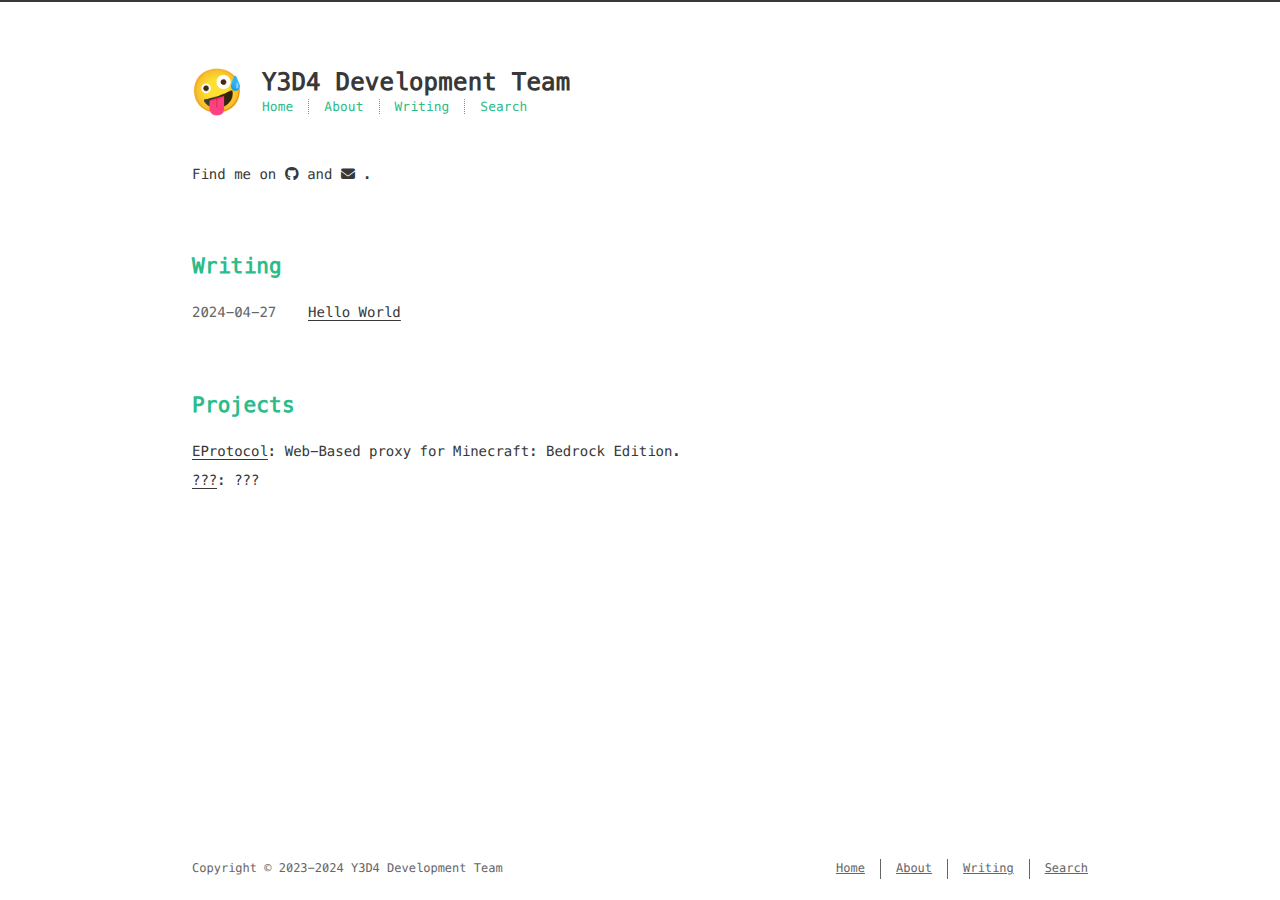
<file: index.html>
<!DOCTYPE html>
<html lang=en>
<head>
    <!-- so meta -->
    <meta charset="utf-8">
    <meta http-equiv="X-UA-Compatible" content="IE=edge">
    <meta name="HandheldFriendly" content="True">
    <meta name="viewport" content="width=device-width, initial-scale=1, maximum-scale=5" />
    <meta property="og:type" content="website">
<meta property="og:title" content="Y3D4 Development Team">
<meta property="og:url" content="https://y3d4.dev/index.html">
<meta property="og:site_name" content="Y3D4 Development Team">
<meta property="og:locale" content="en_US">
<meta property="article:author" content="Y3D4 Development Team">
<meta name="twitter:card" content="summary">
    
    
      
        
          <link rel="shortcut icon" href="/images/favicon.ico">
        
      
      
        
          <link rel="icon" type="image/png" href="/images/favicon.ico" sizes="192x192">
        
      
      
        
          <link rel="apple-touch-icon" sizes="180x180" href="/images/apple-touch-icon.png">
        
      
    
    <!-- title -->
    <title>Y3D4 Development Team</title>
    <!-- async scripts -->
    <!-- Google Analytics -->


    <!-- Umami Analytics -->


    <!-- styles -->
    
<link rel="stylesheet" href="/css/style.css">

    <!-- persian styles -->
    
    <!-- rss -->
    
    
	<!-- mathjax -->
	
<meta name="generator" content="Hexo 7.2.0"></head>

<body class="max-width mx-auto px3 ltr">
    
    <div class="content index py4 h-card">
        
          <header id="header">
  <a class="u-url u-uid" href="/">
  
    
      <img id="logo" alt class="u-logo" src="/images/logo.png" />
    
  
    <div id="title">
      <h1 class="p-name">Y3D4 Development Team</h1>
    </div>
  </a>
  <div id="nav">
    <ul>
      <li class="icon">
        <a href="#" aria-label="Menu"><i class="fa-solid fa-bars fa-2x"></i></a>
      </li>
      <!--
     --><li><a href="/">Home</a></li><!--
   --><!--
     --><li><a href="/about/">About</a></li><!--
   --><!--
     --><li><a href="/archives/">Writing</a></li><!--
   --><!--
     --><li><a href="/search/">Search</a></li><!--
   -->
    </ul>
  </div>
</header>

        
        <section id="about" class="p-note">
  
  
    <p>
      Find me on
      
      
      
        
        
          <a class="icon u-url" target="_blank" rel="noopener me" href="https://github.com/y3d4-dev-team" aria-label="github" title="github">
            <i class="fa-brands fa-github"></i><!--
      ---></a><!--
    ---><!--
    ---> and 
        
      
        
        
          <a class="icon u-email" target="_blank" rel="noopener" href="mailto:info@y3d4.dev" aria-label="mail" title="mail">
            <i class="fa-solid fa-envelope"></i><!--
      ---></a>
        <!--
    --->.
        
      
    </p>
  
</section>

<section id="writing">
  <span class="h1"><a href="/archives/">Writing</a></span>
  
  <ul class="post-list">
    
    
      
    
    
      <li class="post-item">
        
    <div class="meta">
      
        
          <time datetime="2024-04-27T02:23:54.530Z" class="dt-published" itemprop="datePublished">2024-04-27</time>
        
      
    </div>


        <span>
    
        <a class="" href="/2024/04/27/hello-world/">Hello World</a>
    


</span>
      </li>
    
  </ul>
  
</section>


<section id="projects">
  <span class="h1"><a target="_blank" rel="noopener" href="http://github.com/y3d4-dev-team">Projects</a></span>
  <ul class="project-list">
    
      <li class="project-item">
        <a href="">EProtocol</a>: <p>Web-Based proxy for Minecraft: Bedrock Edition.</p>

      </li>
    
      <li class="project-item">
        <a href="">???</a>: <p>???</p>

      </li>
    
  </ul>
</section>


        
        <footer id="footer">
  <div class="footer-left">
    Copyright &copy;
    
    
    2023-2024
    Y3D4 Development Team
  </div>
  <div class="footer-right">
    <nav>
      <ul>
        <!--
       --><li><a href="/">Home</a></li><!--
     --><!--
       --><li><a href="/about/">About</a></li><!--
     --><!--
       --><li><a href="/archives/">Writing</a></li><!--
     --><!--
       --><li><a href="/search/">Search</a></li><!--
     -->
      </ul>
    </nav>
  </div>
</footer>

    </div>
    <!-- styles -->



  <link rel="preload" as="style" href="https://cdnjs.cloudflare.com/ajax/libs/font-awesome/6.4.0/css/all.min.css" crossorigin="anonymous" onload="this.onload=null;this.rel='stylesheet'"/>


    <!-- jquery -->

  <script src="https://cdnjs.cloudflare.com/ajax/libs/jquery/3.6.0/jquery.min.js" crossorigin="anonymous"></script>




<!-- clipboard -->


<script src="/js/main.js"></script>

<!-- search -->

<!-- Baidu Analytics -->

<!-- Cloudflare Analytics -->

<!-- Disqus Comments -->

<!-- utterances Comments -->

</body>
</html>
</file>
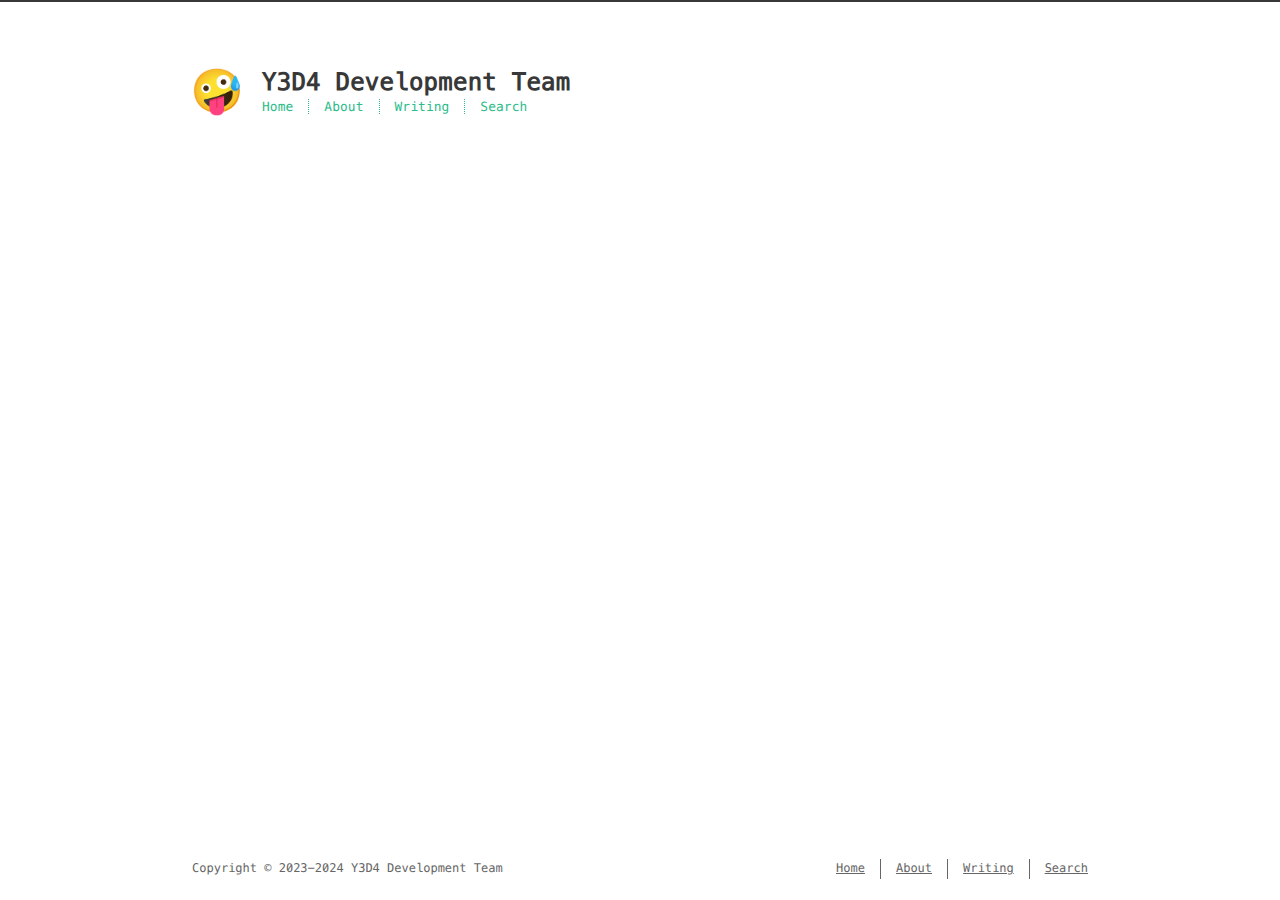
<file: about/index.html>
<!DOCTYPE html>
<html lang=en>
<head>
    <!-- so meta -->
    <meta charset="utf-8">
    <meta http-equiv="X-UA-Compatible" content="IE=edge">
    <meta name="HandheldFriendly" content="True">
    <meta name="viewport" content="width=device-width, initial-scale=1, maximum-scale=5" />
    <meta property="og:type" content="website">
<meta property="og:title" content="about">
<meta property="og:url" content="https://y3d4.dev/about/index.html">
<meta property="og:site_name" content="Y3D4 Development Team">
<meta property="og:locale" content="en_US">
<meta property="article:published_time" content="2024-04-27T03:34:31.000Z">
<meta property="article:modified_time" content="2024-04-27T03:34:32.000Z">
<meta property="article:author" content="Y3D4 Development Team">
<meta name="twitter:card" content="summary">
    
    
      
        
          <link rel="shortcut icon" href="/images/favicon.ico">
        
      
      
        
          <link rel="icon" type="image/png" href="/images/favicon.ico" sizes="192x192">
        
      
      
        
          <link rel="apple-touch-icon" sizes="180x180" href="/images/apple-touch-icon.png">
        
      
    
    <!-- title -->
    <title>about</title>
    <!-- async scripts -->
    <!-- Google Analytics -->


    <!-- Umami Analytics -->


    <!-- styles -->
    
<link rel="stylesheet" href="/css/style.css">

    <!-- persian styles -->
    
    <!-- rss -->
    
    
	<!-- mathjax -->
	
<meta name="generator" content="Hexo 7.2.0"></head>

<body class="max-width mx-auto px3 ltr">
    
    <div class="content index py4 ">
        
          <header id="header">
  <a class="u-url u-uid" href="/">
  
    
      <img id="logo" alt class="u-logo" src="/images/logo.png" />
    
  
    <div id="title">
      <h1 class="p-name">Y3D4 Development Team</h1>
    </div>
  </a>
  <div id="nav">
    <ul>
      <li class="icon">
        <a href="#" aria-label="Menu"><i class="fa-solid fa-bars fa-2x"></i></a>
      </li>
      <!--
     --><li><a href="/">Home</a></li><!--
   --><!--
     --><li><a href="/about/">About</a></li><!--
   --><!--
     --><li><a href="/archives/">Writing</a></li><!--
   --><!--
     --><li><a href="/search/">Search</a></li><!--
   -->
    </ul>
  </div>
</header>

        
        <article class="post" itemscope itemtype="http://schema.org/BlogPosting">
  

  <div class="content" itemprop="articleBody">
      
          
        
  </div>
</article>

        
        <footer id="footer">
  <div class="footer-left">
    Copyright &copy;
    
    
    2023-2024
    Y3D4 Development Team
  </div>
  <div class="footer-right">
    <nav>
      <ul>
        <!--
       --><li><a href="/">Home</a></li><!--
     --><!--
       --><li><a href="/about/">About</a></li><!--
     --><!--
       --><li><a href="/archives/">Writing</a></li><!--
     --><!--
       --><li><a href="/search/">Search</a></li><!--
     -->
      </ul>
    </nav>
  </div>
</footer>

    </div>
    <!-- styles -->



  <link rel="preload" as="style" href="https://cdnjs.cloudflare.com/ajax/libs/font-awesome/6.4.0/css/all.min.css" crossorigin="anonymous" onload="this.onload=null;this.rel='stylesheet'"/>


    <!-- jquery -->

  <script src="https://cdnjs.cloudflare.com/ajax/libs/jquery/3.6.0/jquery.min.js" crossorigin="anonymous"></script>




<!-- clipboard -->


<script src="/js/main.js"></script>

<!-- search -->

<!-- Baidu Analytics -->

<!-- Cloudflare Analytics -->

<!-- Disqus Comments -->

<!-- utterances Comments -->

</body>
</html>
</file>
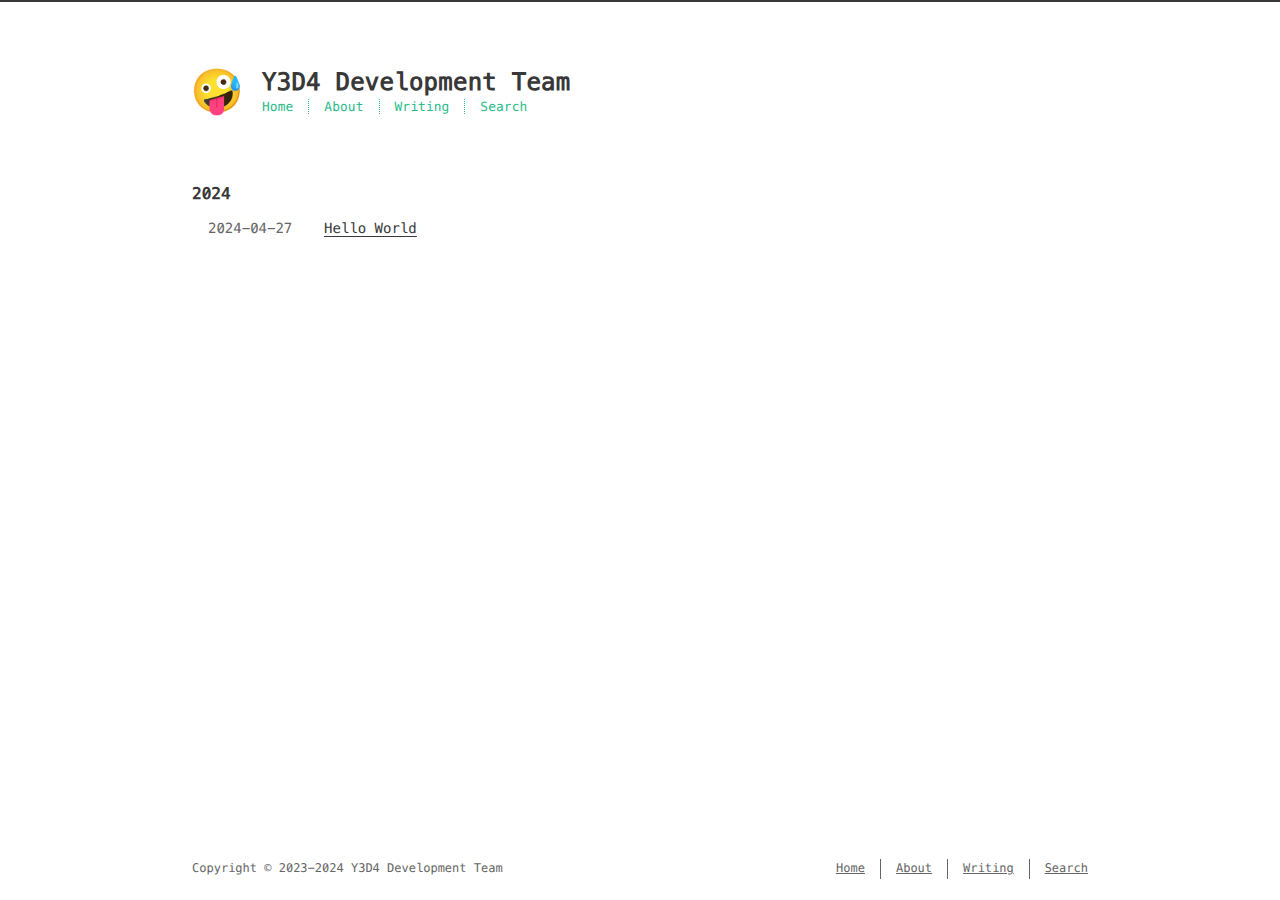
<file: archives/index.html>
<!DOCTYPE html>
<html lang=en>
<head>
    <!-- so meta -->
    <meta charset="utf-8">
    <meta http-equiv="X-UA-Compatible" content="IE=edge">
    <meta name="HandheldFriendly" content="True">
    <meta name="viewport" content="width=device-width, initial-scale=1, maximum-scale=5" />
    <meta property="og:type" content="website">
<meta property="og:title" content="Y3D4 Development Team">
<meta property="og:url" content="https://y3d4.dev/archives/index.html">
<meta property="og:site_name" content="Y3D4 Development Team">
<meta property="og:locale" content="en_US">
<meta property="article:author" content="Y3D4 Development Team">
<meta name="twitter:card" content="summary">
    
    
      
        
          <link rel="shortcut icon" href="/images/favicon.ico">
        
      
      
        
          <link rel="icon" type="image/png" href="/images/favicon.ico" sizes="192x192">
        
      
      
        
          <link rel="apple-touch-icon" sizes="180x180" href="/images/apple-touch-icon.png">
        
      
    
    <!-- title -->
    <title>Writing</title>
    <!-- async scripts -->
    <!-- Google Analytics -->


    <!-- Umami Analytics -->


    <!-- styles -->
    
<link rel="stylesheet" href="/css/style.css">

    <!-- persian styles -->
    
    <!-- rss -->
    
    
	<!-- mathjax -->
	
<meta name="generator" content="Hexo 7.2.0"></head>

<body class="max-width mx-auto px3 ltr">
    
    <div class="content index py4 ">
        
          <header id="header">
  <a class="u-url u-uid" href="/">
  
    
      <img id="logo" alt class="u-logo" src="/images/logo.png" />
    
  
    <div id="title">
      <h1 class="p-name">Y3D4 Development Team</h1>
    </div>
  </a>
  <div id="nav">
    <ul>
      <li class="icon">
        <a href="#" aria-label="Menu"><i class="fa-solid fa-bars fa-2x"></i></a>
      </li>
      <!--
     --><li><a href="/">Home</a></li><!--
   --><!--
     --><li><a href="/about/">About</a></li><!--
   --><!--
     --><li><a href="/archives/">Writing</a></li><!--
   --><!--
     --><li><a href="/search/">Search</a></li><!--
   -->
    </ul>
  </div>
</header>

        
        <div id="archive">
  <ul class="post-list">
    
    
    
    
      
      
      
      
        <li class="post-year"><h2>2024</h2></li>
      
      <li class="post-item">
        
    <div class="meta">
      
        
          <time datetime="2024-04-27T02:23:54.530Z" class="dt-published" itemprop="datePublished">2024-04-27</time>
        
      
    </div>


        <span>
    
        <a class="" href="/2024/04/27/hello-world/">Hello World</a>
    


</span>
      </li>
    
  </ul>
  

</div>

        
        <footer id="footer">
  <div class="footer-left">
    Copyright &copy;
    
    
    2023-2024
    Y3D4 Development Team
  </div>
  <div class="footer-right">
    <nav>
      <ul>
        <!--
       --><li><a href="/">Home</a></li><!--
     --><!--
       --><li><a href="/about/">About</a></li><!--
     --><!--
       --><li><a href="/archives/">Writing</a></li><!--
     --><!--
       --><li><a href="/search/">Search</a></li><!--
     -->
      </ul>
    </nav>
  </div>
</footer>

    </div>
    <!-- styles -->



  <link rel="preload" as="style" href="https://cdnjs.cloudflare.com/ajax/libs/font-awesome/6.4.0/css/all.min.css" crossorigin="anonymous" onload="this.onload=null;this.rel='stylesheet'"/>


    <!-- jquery -->

  <script src="https://cdnjs.cloudflare.com/ajax/libs/jquery/3.6.0/jquery.min.js" crossorigin="anonymous"></script>




<!-- clipboard -->


<script src="/js/main.js"></script>

<!-- search -->

<!-- Baidu Analytics -->

<!-- Cloudflare Analytics -->

<!-- Disqus Comments -->

<!-- utterances Comments -->

</body>
</html>
</file>
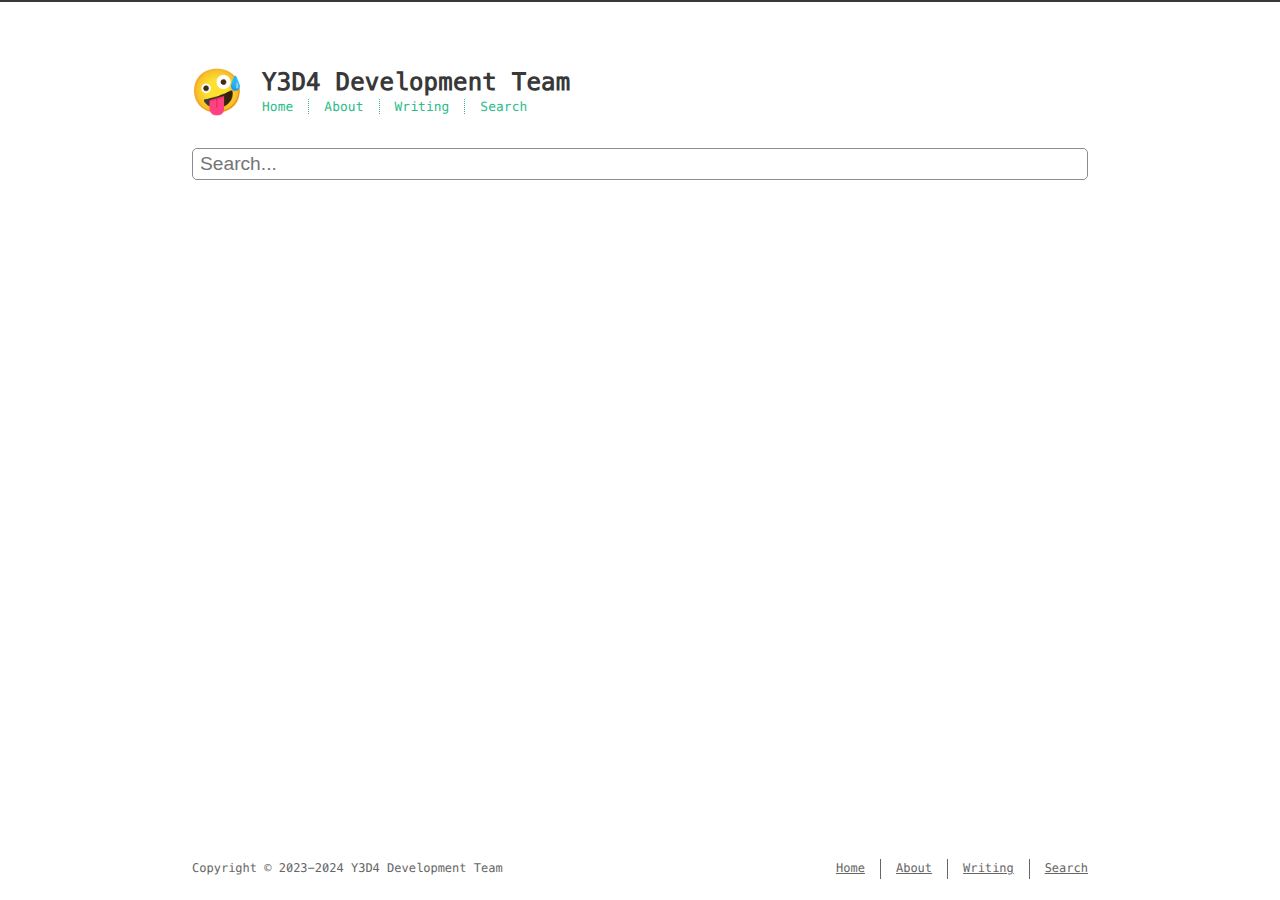
<file: search/index.html>
<!DOCTYPE html>
<html lang=en>
<head>
    <!-- so meta -->
    <meta charset="utf-8">
    <meta http-equiv="X-UA-Compatible" content="IE=edge">
    <meta name="HandheldFriendly" content="True">
    <meta name="viewport" content="width=device-width, initial-scale=1, maximum-scale=5" />
    <meta property="og:type" content="website">
<meta property="og:title" content="Search">
<meta property="og:url" content="https://y3d4.dev/search/index.html">
<meta property="og:site_name" content="Y3D4 Development Team">
<meta property="og:locale" content="en_US">
<meta property="article:published_time" content="2009-04-22T19:24:48.000Z">
<meta property="article:modified_time" content="2024-04-27T03:44:48.000Z">
<meta property="article:author" content="Y3D4 Development Team">
<meta name="twitter:card" content="summary">
    
    
      
        
          <link rel="shortcut icon" href="/images/favicon.ico">
        
      
      
        
          <link rel="icon" type="image/png" href="/images/favicon.ico" sizes="192x192">
        
      
      
        
          <link rel="apple-touch-icon" sizes="180x180" href="/images/apple-touch-icon.png">
        
      
    
    <!-- title -->
    <title>Search</title>
    <!-- async scripts -->
    <!-- Google Analytics -->


    <!-- Umami Analytics -->


    <!-- styles -->
    
<link rel="stylesheet" href="/css/style.css">

    <!-- persian styles -->
    
    <!-- rss -->
    
    
	<!-- mathjax -->
	
<meta name="generator" content="Hexo 7.2.0"></head>

<body class="max-width mx-auto px3 ltr">
    
    <div class="content index py4 ">
        
          <header id="header">
  <a class="u-url u-uid" href="/">
  
    
      <img id="logo" alt class="u-logo" src="/images/logo.png" />
    
  
    <div id="title">
      <h1 class="p-name">Y3D4 Development Team</h1>
    </div>
  </a>
  <div id="nav">
    <ul>
      <li class="icon">
        <a href="#" aria-label="Menu"><i class="fa-solid fa-bars fa-2x"></i></a>
      </li>
      <!--
     --><li><a href="/">Home</a></li><!--
   --><!--
     --><li><a href="/about/">About</a></li><!--
   --><!--
     --><li><a href="/archives/">Writing</a></li><!--
   --><!--
     --><li><a href="/search/">Search</a></li><!--
   -->
    </ul>
  </div>
</header>

        
        <article class="post" itemscope itemtype="http://schema.org/BlogPosting">
  

  <div class="content" itemprop="articleBody">
      
        <section id="search">
  <form>
    <input type="text" class="search-input" id="search-input" placeholder="Search...">
  </form>
  <div id="search-result"></div>
  <p class="search-no-result">No results found.</p>
</section>

      
  </div>
</article>

        
        <footer id="footer">
  <div class="footer-left">
    Copyright &copy;
    
    
    2023-2024
    Y3D4 Development Team
  </div>
  <div class="footer-right">
    <nav>
      <ul>
        <!--
       --><li><a href="/">Home</a></li><!--
     --><!--
       --><li><a href="/about/">About</a></li><!--
     --><!--
       --><li><a href="/archives/">Writing</a></li><!--
     --><!--
       --><li><a href="/search/">Search</a></li><!--
     -->
      </ul>
    </nav>
  </div>
</footer>

    </div>
    <!-- styles -->



  <link rel="preload" as="style" href="https://cdnjs.cloudflare.com/ajax/libs/font-awesome/6.4.0/css/all.min.css" crossorigin="anonymous" onload="this.onload=null;this.rel='stylesheet'"/>


    <!-- jquery -->

  <script src="https://cdnjs.cloudflare.com/ajax/libs/jquery/3.6.0/jquery.min.js" crossorigin="anonymous"></script>




<!-- clipboard -->


<script src="/js/main.js"></script>

<!-- search -->

  
<script src="/js/search.js"></script>

  <script type="text/javascript">
  $(function() {

    var $inputArea = $("input#search-input");
    var $resultArea = document.querySelector("div#search-result");

    $inputArea.focus(function() {
      var search_path = "search.xml";
      if (search_path.length == 0) {
        search_path = "search.xml";
      }
      var path = "/" + search_path;
      searchFunc(path, 'search-input', 'search-result');
    });

    $inputArea.keydown(function(e) {
      if (e.which == 13) {
        e.preventDefault();
      }
    });

    var observer = new MutationObserver(function(mutationsList, observer) {
      if (mutationsList.length == 1) {
        if (mutationsList[0].addedNodes.length) {
          $(".search-no-result").hide();
        } else if (mutationsList[0].removedNodes.length) {
          $(".search-no-result").show(200);
        }
      }
    });

    observer.observe($resultArea, { childList: true });

  });
  </script>

<!-- Baidu Analytics -->

<!-- Cloudflare Analytics -->

<!-- Disqus Comments -->

<!-- utterances Comments -->

</body>
</html>
</file>
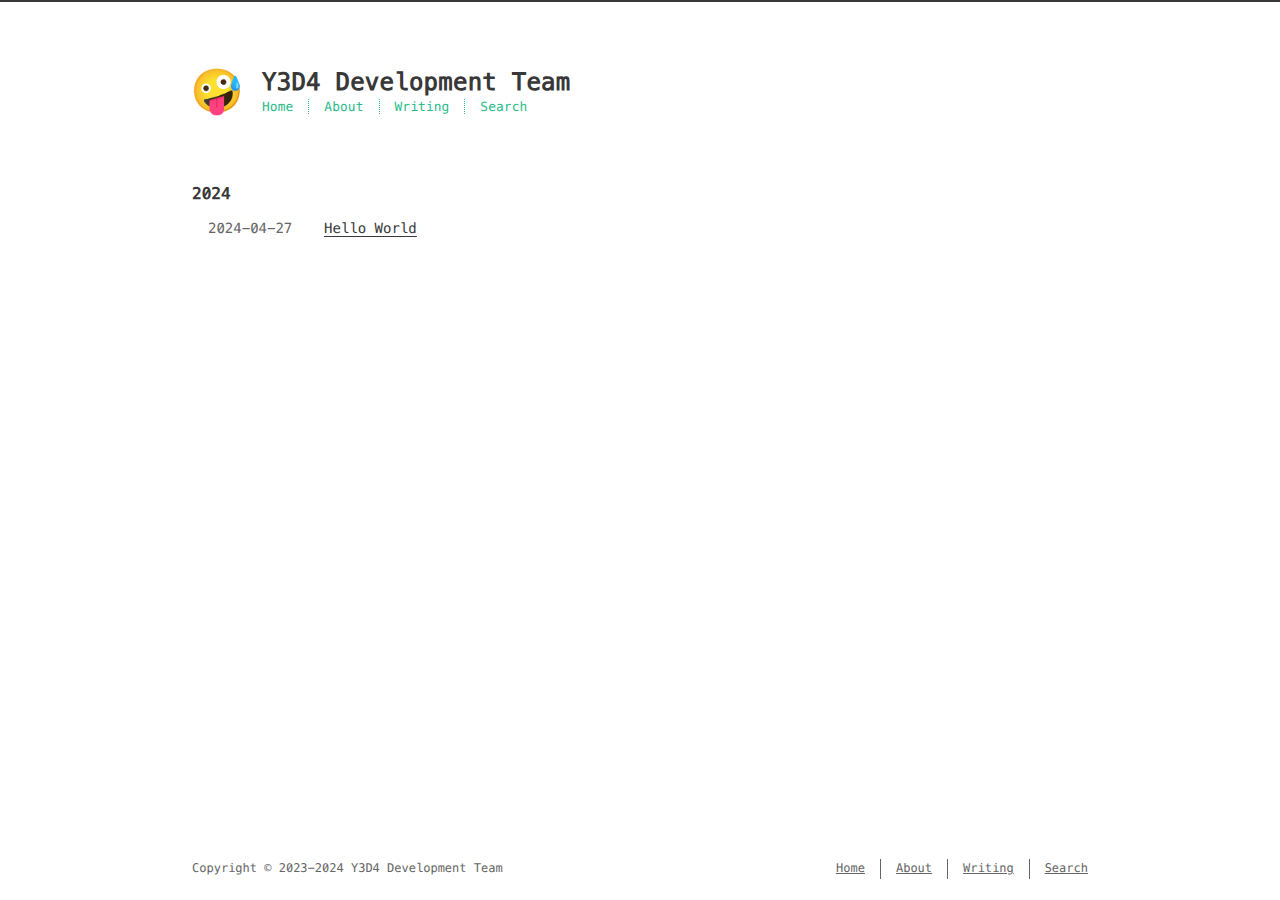
<file: archives/2024/index.html>
<!DOCTYPE html>
<html lang=en>
<head>
    <!-- so meta -->
    <meta charset="utf-8">
    <meta http-equiv="X-UA-Compatible" content="IE=edge">
    <meta name="HandheldFriendly" content="True">
    <meta name="viewport" content="width=device-width, initial-scale=1, maximum-scale=5" />
    <meta property="og:type" content="website">
<meta property="og:title" content="Y3D4 Development Team">
<meta property="og:url" content="https://y3d4.dev/archives/2024/index.html">
<meta property="og:site_name" content="Y3D4 Development Team">
<meta property="og:locale" content="en_US">
<meta property="article:author" content="Y3D4 Development Team">
<meta name="twitter:card" content="summary">
    
    
      
        
          <link rel="shortcut icon" href="/images/favicon.ico">
        
      
      
        
          <link rel="icon" type="image/png" href="/images/favicon.ico" sizes="192x192">
        
      
      
        
          <link rel="apple-touch-icon" sizes="180x180" href="/images/apple-touch-icon.png">
        
      
    
    <!-- title -->
    <title>Writing: 2024</title>
    <!-- async scripts -->
    <!-- Google Analytics -->


    <!-- Umami Analytics -->


    <!-- styles -->
    
<link rel="stylesheet" href="/css/style.css">

    <!-- persian styles -->
    
    <!-- rss -->
    
    
	<!-- mathjax -->
	
<meta name="generator" content="Hexo 7.2.0"></head>

<body class="max-width mx-auto px3 ltr">
    
    <div class="content index py4 ">
        
          <header id="header">
  <a class="u-url u-uid" href="/">
  
    
      <img id="logo" alt class="u-logo" src="/images/logo.png" />
    
  
    <div id="title">
      <h1 class="p-name">Y3D4 Development Team</h1>
    </div>
  </a>
  <div id="nav">
    <ul>
      <li class="icon">
        <a href="#" aria-label="Menu"><i class="fa-solid fa-bars fa-2x"></i></a>
      </li>
      <!--
     --><li><a href="/">Home</a></li><!--
   --><!--
     --><li><a href="/about/">About</a></li><!--
   --><!--
     --><li><a href="/archives/">Writing</a></li><!--
   --><!--
     --><li><a href="/search/">Search</a></li><!--
   -->
    </ul>
  </div>
</header>

        
        <div id="archive">
  <ul class="post-list">
    
    
    
    
      
      
      
      
        <li class="post-year"><h2>2024</h2></li>
      
      <li class="post-item">
        
    <div class="meta">
      
        
          <time datetime="2024-04-27T02:23:54.530Z" class="dt-published" itemprop="datePublished">2024-04-27</time>
        
      
    </div>


        <span>
    
        <a class="" href="/2024/04/27/hello-world/">Hello World</a>
    


</span>
      </li>
    
  </ul>
  

</div>

        
        <footer id="footer">
  <div class="footer-left">
    Copyright &copy;
    
    
    2023-2024
    Y3D4 Development Team
  </div>
  <div class="footer-right">
    <nav>
      <ul>
        <!--
       --><li><a href="/">Home</a></li><!--
     --><!--
       --><li><a href="/about/">About</a></li><!--
     --><!--
       --><li><a href="/archives/">Writing</a></li><!--
     --><!--
       --><li><a href="/search/">Search</a></li><!--
     -->
      </ul>
    </nav>
  </div>
</footer>

    </div>
    <!-- styles -->



  <link rel="preload" as="style" href="https://cdnjs.cloudflare.com/ajax/libs/font-awesome/6.4.0/css/all.min.css" crossorigin="anonymous" onload="this.onload=null;this.rel='stylesheet'"/>


    <!-- jquery -->

  <script src="https://cdnjs.cloudflare.com/ajax/libs/jquery/3.6.0/jquery.min.js" crossorigin="anonymous"></script>




<!-- clipboard -->


<script src="/js/main.js"></script>

<!-- search -->

<!-- Baidu Analytics -->

<!-- Cloudflare Analytics -->

<!-- Disqus Comments -->

<!-- utterances Comments -->

</body>
</html>
</file>
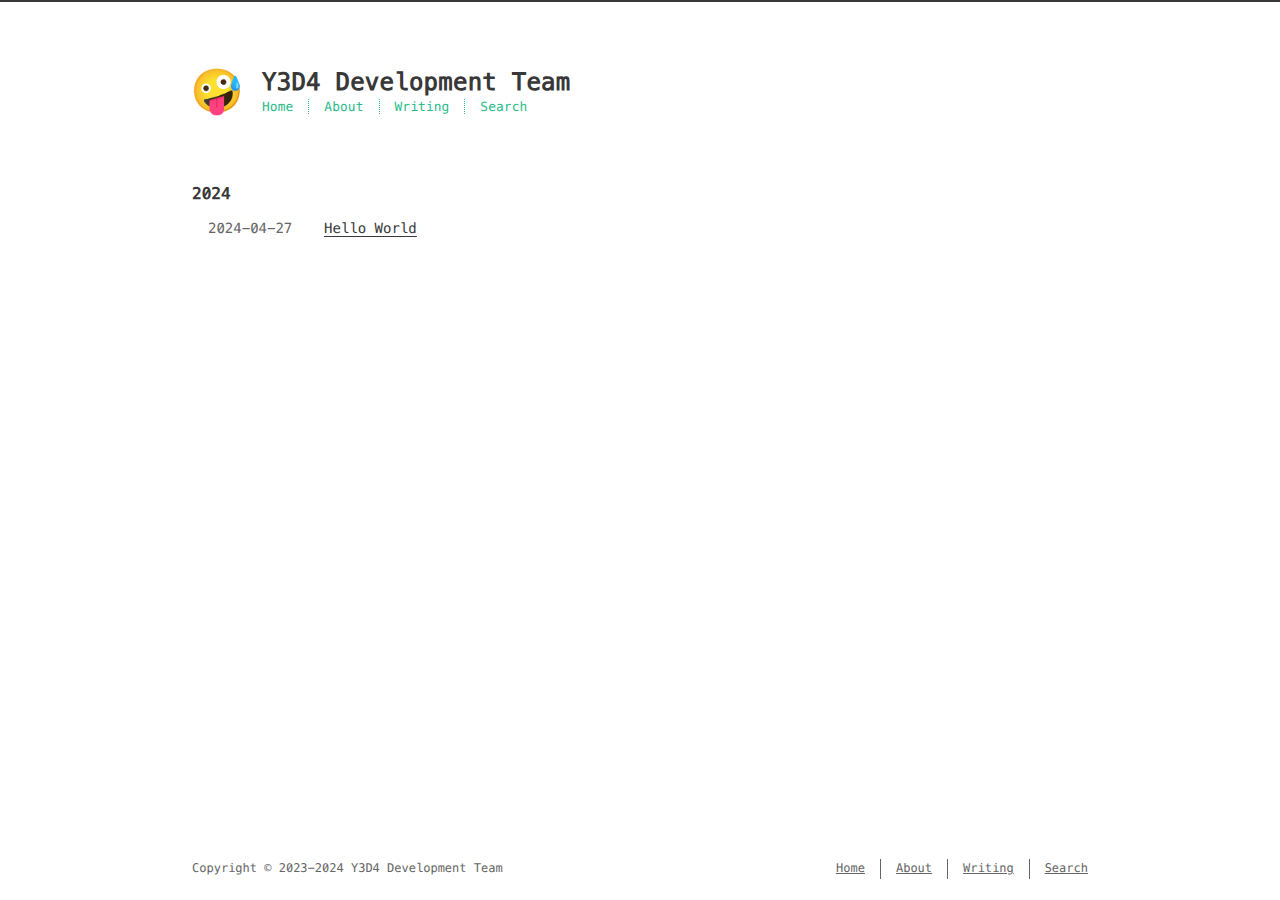
<file: archives/2024/04/index.html>
<!DOCTYPE html>
<html lang=en>
<head>
    <!-- so meta -->
    <meta charset="utf-8">
    <meta http-equiv="X-UA-Compatible" content="IE=edge">
    <meta name="HandheldFriendly" content="True">
    <meta name="viewport" content="width=device-width, initial-scale=1, maximum-scale=5" />
    <meta property="og:type" content="website">
<meta property="og:title" content="Y3D4 Development Team">
<meta property="og:url" content="https://y3d4.dev/archives/2024/04/index.html">
<meta property="og:site_name" content="Y3D4 Development Team">
<meta property="og:locale" content="en_US">
<meta property="article:author" content="Y3D4 Development Team">
<meta name="twitter:card" content="summary">
    
    
      
        
          <link rel="shortcut icon" href="/images/favicon.ico">
        
      
      
        
          <link rel="icon" type="image/png" href="/images/favicon.ico" sizes="192x192">
        
      
      
        
          <link rel="apple-touch-icon" sizes="180x180" href="/images/apple-touch-icon.png">
        
      
    
    <!-- title -->
    <title>Writing: 2024/4</title>
    <!-- async scripts -->
    <!-- Google Analytics -->


    <!-- Umami Analytics -->


    <!-- styles -->
    
<link rel="stylesheet" href="/css/style.css">

    <!-- persian styles -->
    
    <!-- rss -->
    
    
	<!-- mathjax -->
	
<meta name="generator" content="Hexo 7.2.0"></head>

<body class="max-width mx-auto px3 ltr">
    
    <div class="content index py4 ">
        
          <header id="header">
  <a class="u-url u-uid" href="/">
  
    
      <img id="logo" alt class="u-logo" src="/images/logo.png" />
    
  
    <div id="title">
      <h1 class="p-name">Y3D4 Development Team</h1>
    </div>
  </a>
  <div id="nav">
    <ul>
      <li class="icon">
        <a href="#" aria-label="Menu"><i class="fa-solid fa-bars fa-2x"></i></a>
      </li>
      <!--
     --><li><a href="/">Home</a></li><!--
   --><!--
     --><li><a href="/about/">About</a></li><!--
   --><!--
     --><li><a href="/archives/">Writing</a></li><!--
   --><!--
     --><li><a href="/search/">Search</a></li><!--
   -->
    </ul>
  </div>
</header>

        
        <div id="archive">
  <ul class="post-list">
    
    
    
    
      
      
      
      
        <li class="post-year"><h2>2024</h2></li>
      
      <li class="post-item">
        
    <div class="meta">
      
        
          <time datetime="2024-04-27T02:23:54.530Z" class="dt-published" itemprop="datePublished">2024-04-27</time>
        
      
    </div>


        <span>
    
        <a class="" href="/2024/04/27/hello-world/">Hello World</a>
    


</span>
      </li>
    
  </ul>
  

</div>

        
        <footer id="footer">
  <div class="footer-left">
    Copyright &copy;
    
    
    2023-2024
    Y3D4 Development Team
  </div>
  <div class="footer-right">
    <nav>
      <ul>
        <!--
       --><li><a href="/">Home</a></li><!--
     --><!--
       --><li><a href="/about/">About</a></li><!--
     --><!--
       --><li><a href="/archives/">Writing</a></li><!--
     --><!--
       --><li><a href="/search/">Search</a></li><!--
     -->
      </ul>
    </nav>
  </div>
</footer>

    </div>
    <!-- styles -->



  <link rel="preload" as="style" href="https://cdnjs.cloudflare.com/ajax/libs/font-awesome/6.4.0/css/all.min.css" crossorigin="anonymous" onload="this.onload=null;this.rel='stylesheet'"/>


    <!-- jquery -->

  <script src="https://cdnjs.cloudflare.com/ajax/libs/jquery/3.6.0/jquery.min.js" crossorigin="anonymous"></script>




<!-- clipboard -->


<script src="/js/main.js"></script>

<!-- search -->

<!-- Baidu Analytics -->

<!-- Cloudflare Analytics -->

<!-- Disqus Comments -->

<!-- utterances Comments -->

</body>
</html>
</file>
<file: css/style.css>
.inline {
  display: inline;
}
.block {
  display: block;
}
.inline-block {
  display: inline-block;
}
.table {
  display: table;
}
.table-cell {
  display: table-cell;
}
.overflow-hidden {
  overflow: hidden;
}
.overflow-scroll {
  overflow: scroll;
}
.overflow-auto {
  overflow: auto;
}
.clearfix:before,
.clearfix:after {
  display: table;
  content: " ";
}
.clearfix:after {
  clear: both;
}
.left {
  float: left;
}
.right {
  float: right;
}
.fit {
  max-width: 100%;
}
.truncate {
  display: inline-block;
  overflow: hidden;
  text-overflow: ellipsis;
  white-space: nowrap;
}
.max-width-1 {
  max-width: 24rem;
}
.max-width-2 {
  max-width: 32rem;
}
.max-width-3 {
  max-width: 48rem;
}
.max-width-4 {
  max-width: 64rem;
}
.border-box {
  box-sizing: border-box;
}
.m0 {
  margin: 0;
}
.mt0 {
  margin-top: 0;
}
.mr0 {
  margin-right: 0;
}
.mb0 {
  margin-bottom: 0;
}
.ml0 {
  margin-left: 0;
}
.mx0 {
  margin-right: 0;
  margin-left: 0;
}
.my0 {
  margin-top: 0;
  margin-bottom: 0;
}
.m1 {
  margin: 0.5rem;
}
.mt1 {
  margin-top: 0.5rem;
}
.mr1 {
  margin-right: 0.5rem;
}
.mb1 {
  margin-bottom: 0.5rem;
}
.ml1 {
  margin-left: 0.5rem;
}
.mx1 {
  margin-right: 0.5rem;
  margin-left: 0.5rem;
}
.my1 {
  margin-top: 0.5rem;
  margin-bottom: 0.5rem;
}
.m2 {
  margin: 1rem;
}
.mt2 {
  margin-top: 1rem;
}
.mr2 {
  margin-right: 1rem;
}
.mb2 {
  margin-bottom: 1rem;
}
.ml2 {
  margin-left: 1rem;
}
.mx2 {
  margin-right: 1rem;
  margin-left: 1rem;
}
.my2 {
  margin-top: 1rem;
  margin-bottom: 1rem;
}
.m3 {
  margin: 2rem;
}
.mt3 {
  margin-top: 2rem;
}
.mr3 {
  margin-right: 2rem;
}
.mb3 {
  margin-bottom: 2rem;
}
.ml3 {
  margin-left: 2rem;
}
.mx3 {
  margin-right: 2rem;
  margin-left: 2rem;
}
.my3 {
  margin-top: 2rem;
  margin-bottom: 2rem;
}
.m4 {
  margin: 4rem;
}
.mt4 {
  margin-top: 4rem;
}
.mr4 {
  margin-right: 4rem;
}
.mb4 {
  margin-bottom: 4rem;
}
.ml4 {
  margin-left: 4rem;
}
.mx4 {
  margin-right: 4rem;
  margin-left: 4rem;
}
.my4 {
  margin-top: 4rem;
  margin-bottom: 4rem;
}
.mxn1 {
  margin-right: -0.5rem;
  margin-left: -0.5rem;
}
.mxn2 {
  margin-right: -1rem;
  margin-left: -1rem;
}
.mxn3 {
  margin-right: -2rem;
  margin-left: -2rem;
}
.mxn4 {
  margin-right: -4rem;
  margin-left: -4rem;
}
.ml-auto {
  margin-left: auto;
}
.mr-auto {
  margin-right: auto;
}
.mx-auto {
  margin-right: auto;
  margin-left: auto;
}
.p0 {
  padding: 0;
}
.pt0 {
  padding-top: 0;
}
.pr0 {
  padding-right: 0;
}
.pb0 {
  padding-bottom: 0;
}
.pl0 {
  padding-left: 0;
}
.px0 {
  padding-right: 0;
  padding-left: 0;
}
.py0 {
  padding-top: 0;
  padding-bottom: 0;
}
.p1 {
  padding: 0.5rem;
}
.pt1 {
  padding-top: 0.5rem;
}
.pr1 {
  padding-right: 0.5rem;
}
.pb1 {
  padding-bottom: 0.5rem;
}
.pl1 {
  padding-left: 0.5rem;
}
.py1 {
  padding-top: 0.5rem;
  padding-bottom: 0.5rem;
}
.px1 {
  padding-right: 0.5rem;
  padding-left: 0.5rem;
}
.p2 {
  padding: 1rem;
}
.pt2 {
  padding-top: 1rem;
}
.pr2 {
  padding-right: 1rem;
}
.pb2 {
  padding-bottom: 1rem;
}
.pl2 {
  padding-left: 1rem;
}
.py2 {
  padding-top: 1rem;
  padding-bottom: 1rem;
}
.px2 {
  padding-right: 1rem;
  padding-left: 1rem;
}
.p3 {
  padding: 2rem;
}
.pt3 {
  padding-top: 2rem;
}
.pr3 {
  padding-right: 2rem;
}
.pb3 {
  padding-bottom: 2rem;
}
.pl3 {
  padding-left: 2rem;
}
.py3 {
  padding-top: 2rem;
  padding-bottom: 2rem;
}
.px3 {
  padding-right: 2rem;
  padding-left: 2rem;
}
.p4 {
  padding: 4rem;
}
.pt4 {
  padding-top: 4rem;
}
.pr4 {
  padding-right: 4rem;
}
.pb4 {
  padding-bottom: 4rem;
}
.pl4 {
  padding-left: 4rem;
}
.py4 {
  padding-top: 4rem;
  padding-bottom: 4rem;
}
.px4 {
  padding-right: 4rem;
  padding-left: 4rem;
}
body h1,
body .h1 {
  display: block;
  margin-top: 3rem;
  margin-bottom: 1rem;
  color: #2bbc8a;
  letter-spacing: 0.01em;
  font-weight: 700;
  font-style: normal;
  font-size: 1.5em;
  -moz-osx-font-smoothing: grayscale;
  -webkit-font-smoothing: antialiased;
}
body h2,
body .h2 {
  position: relative;
  display: block;
  margin-top: 2rem;
  margin-bottom: 0.5rem;
  color: #383838;
  text-transform: none;
  letter-spacing: normal;
  font-weight: bold;
  font-size: 1rem;
}
body h3 {
  color: #383838;
  text-decoration: underline;
  font-weight: bold;
  font-size: 0.9rem;
}
body h4,
body h5,
body h6 {
  display: inline;
  text-decoration: none;
  color: #8c8c8c;
  font-weight: bold;
  font-size: 0.9rem;
}
body h3,
body h4,
body h5,
body h6 {
  margin-top: 0.9rem;
  margin-bottom: 0.5rem;
}
body hr {
  border: 0.5px dashed #8c8c8c;
  opacity: 0.5;
  margin: 0;
  margin-top: 20px;
  margin-bottom: 20px;
}
body strong {
  font-weight: bold;
}
body em,
body cite {
  font-style: italic;
}
body sup,
body sub {
  position: relative;
  vertical-align: baseline;
  font-size: 0.75em;
  line-height: 0;
}
body sup {
  top: -0.5em;
}
body sub {
  bottom: -0.2em;
}
body small {
  font-size: 0.85em;
}
body acronym,
body abbr {
  border-bottom: 1px dotted;
}
body ul,
body ol,
body dl {
  line-height: 1.725;
}
body ul ul,
body ol ul,
body ul ol,
body ol ol {
  margin-top: 0;
  margin-bottom: 0;
}
body ol {
  list-style: decimal;
}
body dt {
  font-weight: bold;
}
body table {
  width: 100%;
  border-collapse: collapse;
  text-align: left;
  font-size: 12px;
  overflow: auto;
  display: block;
}
body th {
  padding: 8px;
  border-bottom: 1px dashed #666;
  color: #383838;
  font-weight: bold;
  font-size: 13px;
}
body td {
  padding: 0 8px;
  border-bottom: none;
}
@font-face {
  font-style: normal;
  font-family: "Meslo LG";
  src: local("Meslo LG S"), url("../lib/meslo-LG/MesloLGS-Regular.ttf") format("truetype");
}
*,
*:before,
*:after {
  box-sizing: border-box;
}
/* Scroll bar */
/* For Firefox */
* {
  scrollbar-color: #aaa transparent;
}
/* For Chrome, Edge, and Safari */
*::-webkit-scrollbar {
  width: 8px;
  height: 6px;
}
*::-webkit-scrollbar-track {
  background: transparent;
}
*::-webkit-scrollbar-thumb {
  background-color: #aaa;
  border-radius: 6px;
}
*::-webkit-scrollbar-thumb:hover {
  background-color: #888;
}
*::-webkit-scrollbar-thumb:active {
  background-color: #777;
}
html {
  margin: 0;
  padding: 0;
  height: 100%;
  border-top: 2px solid #383838;
  -webkit-text-size-adjust: 100%;
  -ms-text-size-adjust: 100%;
}
body {
  margin: 0;
  height: 100%;
  background-color: #fff;
  color: #383838;
  font-weight: 400;
  font-size: 14px;
  font-family: "Menlo", "Meslo LG", monospace;
  line-height: 1.725;
  text-rendering: geometricPrecision;
  -moz-osx-font-smoothing: grayscale;
  -webkit-font-smoothing: antialiased;
}
.content {
  position: relative;
  display: flex;
  flex-direction: column;
  min-height: 100%;
  overflow-wrap: break-word;
}
.content p {
  hyphens: auto;
  -moz-hyphens: auto;
  -ms-hyphens: auto;
  -webkit-hyphens: auto;
}
.content code {
  hyphens: manual;
  -moz-hyphens: manual;
  -ms-hyphens: manual;
  -webkit-hyphens: manual;
}
.content a {
  color: #383838;
  text-decoration: none;
  background-image: linear-gradient(transparent, transparent 5px, #383838 5px, #383838);
  background-position: bottom;
  background-size: 100% 6px;
  background-repeat: repeat-x;
}
.content a:hover {
  background-image: linear-gradient(transparent, transparent 4px, #d480aa 4px, #d480aa);
}
.content a.icon {
  background: none;
}
.content a.icon:hover {
  color: #d480aa;
}
.content h1 a,
.content .h1 a,
.content h2 a,
.content h3 a,
.content h4 a,
.content h5 a,
.content h6 a {
  background: none;
  color: inherit;
  text-decoration: none;
}
.content h1 a:hover,
.content .h1 a:hover,
.content h2 a:hover,
.content h3 a:hover,
.content h4 a:hover,
.content h5 a:hover,
.content h6 a:hover {
  background-image: linear-gradient(transparent, transparent 6px, #d480aa 6px, #d480aa);
  background-position: bottom;
  background-size: 100% 6px;
  background-repeat: repeat-x;
}
.content h6 a {
  background: none;
  color: inherit;
  text-decoration: none;
}
.content h6 a:hover {
  background-image: linear-gradient(transparent, transparent 6px, #d480aa 6px, #d480aa);
  background-position: bottom;
  background-size: 100% 6px;
  background-repeat: repeat-x;
}
@media (min-width: 540px) {
  .image-wrap {
    flex-direction: row;
    margin-bottom: 2rem;
  }
  .image-wrap .image-block {
    flex: 1 0 35%;
    margin-right: 2rem;
  }
  .image-wrap p {
    flex: 1 0 65%;
  }
}
.max-width {
  max-width: 60rem;
}
@media (max-width: 480px) {
  .px3 {
    padding-right: 1rem;
    padding-left: 1rem;
  }
  .my4 {
    margin-top: 2rem;
    margin-bottom: 2rem;
  }
}
@media (min-width: 480px) {
  p {
    text-align: justify;
  }
}
#header {
  margin: 0 auto 2rem;
  width: 100%;
}
#header h1,
#header .h1 {
  margin-top: 0;
  margin-bottom: 0;
  color: #383838;
  letter-spacing: 0.01em;
  font-weight: 700;
  font-style: normal;
  font-size: 1.5rem;
  line-height: 2rem;
  -moz-osx-font-smoothing: grayscale;
  -webkit-font-smoothing: antialiased;
}
#header a {
  background: none;
  color: inherit;
  text-decoration: none;
}
#header #logo {
  display: inline-block;
  float: left;
  margin-right: 20px;
  width: 50px;
  height: 50px;
  border-radius: 5px;
  background-size: 50px 50px;
  background-repeat: no-repeat;
}
#header #nav {
  color: #2bbc8a;
  letter-spacing: 0.01em;
  font-weight: 200;
  font-style: normal;
  font-size: 0.8rem;
}
#header #nav ul {
  margin: 0;
  padding: 0;
  list-style-type: none;
  line-height: 15px;
}
#header #nav ul a {
  margin-right: 15px;
  color: #2bbc8a;
}
#header #nav ul a:hover {
  background-image: linear-gradient(transparent, transparent 5px, #2bbc8a 5px, #2bbc8a);
  background-position: bottom;
  background-size: 100% 6px;
  background-repeat: repeat-x;
}
#header #nav ul li {
  display: inline-block;
  margin-right: 15px;
  border-right: 1px dotted;
  border-color: #2bbc8a;
  vertical-align: middle;
}
#header #nav ul .icon {
  display: none;
}
#header #nav ul li:last-child {
  margin-right: 0;
  border-right: 0;
}
#header #nav ul li:last-child a {
  margin-right: 0;
}
@media screen and (max-width: 480px) {
  #header #title {
    display: table;
    margin-right: 5rem;
    min-height: 50px;
  }
  #header #title h1 {
    display: table-cell;
    vertical-align: middle;
  }
  #header #nav ul a:hover {
    background: none;
  }
  #header #nav ul li {
    display: none;
    border-right: 0;
  }
  #header #nav ul li.icon {
    position: absolute;
    top: 77px;
    right: 1rem;
    display: inline-block;
    text-align: center;
  }
  #header #nav ul.responsive li {
    display: block;
  }
  #header #nav ul a[aria-label="Menu"] {
    display: inline-block;
    min-width: 48px;
    min-height: 48px;
  }
  #header #nav li:not(:first-child) {
    padding-top: 1rem;
    padding-left: 70px;
    font-size: 1rem;
  }
}
#header-post {
  position: fixed;
  top: 2rem;
  right: 0;
  display: inline-block;
  float: right;
  z-index: 100;
}
#header-post a {
  background: none;
  color: inherit;
  text-decoration: none;
}
#header-post a.icon {
  background: none;
}
#header-post a.icon:hover {
  color: #d480aa;
}
#header-post ol {
  list-style-type: none;
}
#header-post ul {
  display: inline-block;
  margin: 0;
  padding: 0;
  list-style-type: none;
}
#header-post ul li {
  display: inline-block;
  margin-right: 15px;
  vertical-align: middle;
}
#header-post ul li:last-child {
  margin-right: 0;
}
#header-post #menu-icon {
  float: right;
  margin-right: 2rem;
  margin-left: 15px;
}
#header-post #menu-icon:hover {
  color: #2bbc8a;
}
#header-post #menu-icon-tablet {
  float: right;
  margin-right: 2rem;
  margin-left: 15px;
}
#header-post #menu-icon-tablet:hover {
  color: #2bbc8a;
}
#header-post #top-icon-tablet {
  position: fixed;
  right: 2rem;
  bottom: 2rem;
  margin-right: 2rem;
  margin-left: 15px;
}
#header-post #top-icon-tablet:hover {
  color: #2bbc8a;
}
#header-post .active {
  color: #2bbc8a;
}
#header-post #menu {
  display: none;
  margin-right: 2rem;
}
#header-post #nav {
  color: #2bbc8a;
  letter-spacing: 0.01em;
  font-weight: 200;
  font-style: normal;
  font-size: 0.8rem;
}
#header-post #nav ul {
  line-height: 15px;
}
#header-post #nav ul a {
  margin-right: 15px;
  color: #2bbc8a;
}
#header-post #nav ul a:hover {
  background-image: linear-gradient(transparent, transparent 5px, #2bbc8a 5px, #2bbc8a);
  background-position: bottom;
  background-size: 100% 6px;
  background-repeat: repeat-x;
}
#header-post #nav ul li {
  border-right: 1px dotted #2bbc8a;
}
#header-post #nav ul li:last-child {
  margin-right: 0;
  border-right: 0;
}
#header-post #nav ul li:last-child a {
  margin-right: 0;
}
#header-post #actions {
  float: right;
  margin-top: 2rem;
  margin-right: 2rem;
  width: 100%;
  text-align: right;
}
#header-post #actions ul {
  display: block;
}
#header-post #actions .info {
  display: block;
  font-style: italic;
}
#header-post #share {
  clear: both;
  padding-top: 1rem;
  padding-right: 2rem;
  text-align: right;
}
#header-post #share li {
  display: block;
  margin: 0;
}
#header-post #toc {
  float: right;
  clear: both;
  overflow: auto;
  margin-top: 1rem;
  padding-right: 2rem;
  max-width: 20em;
  max-height: calc(95vh - 7rem);
  text-align: right;
}
#header-post #toc a:hover {
  color: #d480aa;
}
#header-post #toc .toc-level-1 > .toc-link {
  display: none;
}
#header-post #toc .toc-level-2 {
  color: #383838;
  font-size: 0.8rem;
}
#header-post #toc .toc-level-2:before {
  color: #2bbc8a;
  content: "#";
}
#header-post #toc .toc-level-3 {
  color: #666;
  font-size: 0.7rem;
}
#header-post #toc .toc-level-4 {
  color: #525252;
  font-size: 0.4rem;
}
#header-post #toc .toc-level-5 {
  display: none;
}
#header-post #toc .toc-level-6 {
  display: none;
}
#header-post #toc .toc-number {
  display: none;
}
@media screen and (max-width: 500px) {
  #header-post {
    display: none;
  }
}
@media screen and (max-width: 900px) {
  #header-post #menu-icon {
    display: none;
  }
  #header-post #actions {
    display: none;
  }
}
@media screen and (max-width: 1199px) {
  #header-post #toc {
    display: none;
  }
}
@media screen and (min-width: 900px) {
  #header-post #menu-icon-tablet {
    display: none !important;
  }
  #header-post #top-icon-tablet {
    display: none !important;
  }
}
@media screen and (min-width: 1199px) {
  #header-post #actions {
    width: auto;
  }
  #header-post #actions ul {
    display: inline-block;
    float: right;
  }
  #header-post #actions .info {
    display: inline;
    float: left;
    margin-right: 2rem;
    font-style: italic;
  }
}
@media print {
  #header-post {
    display: none;
  }
  #footer-post-container {
    display: none;
  }
}
#footer-post {
  position: fixed;
  right: 0;
  bottom: 0;
  left: 0;
  z-index: 5000000;
  width: 100%;
  border-top: 1px solid #666;
  background: #fafafa;
  transition: opacity 0.2s;
}
#footer-post a {
  background: none;
  color: inherit;
  text-decoration: none;
}
#footer-post a.icon {
  background: none;
}
#footer-post a.icon:hover {
  color: #d480aa;
}
#footer-post #nav-footer {
  padding-right: 1rem;
  padding-left: 1rem;
  background: #e6e6e6;
  text-align: center;
}
#footer-post #nav-footer a {
  color: #2bbc8a;
  font-size: 1em;
}
#footer-post #nav-footer a:hover {
  background-image: linear-gradient(transparent, transparent 5px, #2bbc8a 5px, #2bbc8a);
  background-position: bottom;
  background-size: 100% 6px;
  background-repeat: repeat-x;
}
#footer-post #nav-footer ul {
  display: table;
  margin: 0;
  padding: 0;
  width: 100%;
  list-style-type: none;
}
#footer-post #nav-footer ul li {
  display: inline-table;
  padding: 10px;
  width: 20%;
  vertical-align: middle;
}
#footer-post #actions-footer {
  overflow: auto;
  margin-top: 1rem;
  margin-bottom: 1rem;
  padding-right: 1rem;
  padding-left: 1rem;
  width: 100%;
  text-align: center;
  white-space: nowrap;
}
#footer-post #actions-footer a {
  display: inline-block;
  padding-left: 1rem;
  color: #2bbc8a;
}
#footer-post #share-footer {
  padding-right: 1rem;
  padding-left: 1rem;
  background: #e6e6e6;
  text-align: center;
}
#footer-post #share-footer ul {
  display: table;
  margin: 0;
  padding: 0;
  width: 100%;
  list-style-type: none;
}
#footer-post #share-footer ul li {
  display: inline-table;
  padding: 10px;
  width: 20%;
  vertical-align: middle;
}
#footer-post #toc-footer {
  clear: both;
  padding-top: 1rem;
  padding-bottom: 1rem;
  background: #e6e6e6;
  text-align: left;
}
#footer-post #toc-footer ol {
  margin: 0;
  padding-left: 20px;
  list-style-type: none;
}
#footer-post #toc-footer ol li {
  line-height: 30px;
}
#footer-post #toc-footer a:hover {
  color: #d480aa;
}
#footer-post #toc-footer .toc-level-1 > .toc-link {
  display: none;
}
#footer-post #toc-footer .toc-level-2 {
  color: #383838;
  font-size: 0.8rem;
}
#footer-post #toc-footer .toc-level-2:before {
  color: #2bbc8a;
  content: "#";
}
#footer-post #toc-footer .toc-level-3 {
  color: #666;
  font-size: 0.7rem;
  line-height: 15px;
}
#footer-post #toc-footer .toc-level-4 {
  display: none;
}
#footer-post #toc-footer .toc-level-5 {
  display: none;
}
#footer-post #toc-footer .toc-level-6 {
  display: none;
}
#footer-post #toc-footer .toc-number {
  display: none;
}
@media screen and (min-width: 500px) {
  #footer-post-container {
    display: none;
  }
}
.post-list {
  padding: 0;
}
.post-list .post-item {
  margin-bottom: 1rem;
  margin-left: 0;
  list-style-type: none;
}
.post-list .post-item .meta {
  display: block;
  margin-right: 16px;
  min-width: 100px;
  color: #666;
  font-size: 14px;
}
@media (min-width: 480px) {
  .post-list .post-item {
    display: flex;
    margin-bottom: 5px;
  }
  .post-list .post-item .meta {
    text-align: left;
  }
}
.project-list {
  padding: 0;
  list-style: none;
}
.project-list .project-item {
  margin-bottom: 5px;
}
.project-list .project-item p {
  display: inline;
}
article header .posttitle {
  margin-top: 0;
  margin-bottom: 0;
  text-transform: none;
  font-size: 1.5em;
  line-height: 1.25;
}
article header .meta {
  margin-top: 0;
  margin-bottom: 1rem;
}
article header .meta * {
  color: #8c8c8c;
  font-size: 0.85rem;
}
article header .author {
  text-transform: uppercase;
  letter-spacing: 0.01em;
  font-weight: 700;
}
article header .postdate {
  display: inline;
}
article .content h2:before {
  position: absolute;
  top: -4px;
  left: -1rem;
  color: #2bbc8a;
  content: "#";
  font-weight: bold;
  font-size: 1.2rem;
}
article .content img,
article .content video {
  display: block;
  margin: auto;
  max-width: 100%;
  height: auto;
}
article .content .video-container {
  position: relative;
  overflow: hidden;
  padding-top: 56.25%;
  height: 0;
}
article .content .video-container iframe,
article .content .video-container object,
article .content .video-container embed {
  position: absolute;
  top: 0;
  left: 0;
  margin-top: 0;
  width: 100%;
  height: 100%;
}
article .content blockquote {
  margin: 1rem 10px;
  padding: 0.5em 10px;
  background: inherit;
  color: #2bbc8a;
  quotes: "\201C" "\201D" "\2018" "\2019";
  font-weight: bold;
}
article .content blockquote p {
  margin: 0;
}
article .content blockquote:before {
  margin-right: 0.25em;
  color: #2bbc8a;
  content: "\201C";
  vertical-align: -0.4em;
  font-size: 2em;
  line-height: 0.1em;
}
article .content blockquote footer {
  margin: line-height 0;
  color: #666;
  font-size: 12px;
}
article .content blockquote footer a {
  background-image: linear-gradient(transparent, transparent 5px, #666 5px, #666);
  color: #666;
}
article .content blockquote footer a:hover {
  background-image: linear-gradient(transparent, transparent 4px, #858585 4px, #858585);
  color: #858585;
}
article .content blockquote footer cite:before {
  padding: 0 0.5em;
  content: "—";
}
article .content .pullquote {
  margin: 0;
  width: 45%;
  text-align: left;
}
article .content .pullquote.left {
  margin-right: 1em;
  margin-left: 0.5em;
}
article .content .pullquote.right {
  margin-right: 0.5em;
  margin-left: 1em;
}
article .content .caption {
  position: relative;
  display: block;
  margin-top: 0.5em;
  color: #666;
  text-align: center;
  font-size: 0.9em;
}
.posttitle {
  text-transform: none;
  font-size: 1.5em;
  line-height: 1.25;
}
.article-tag .tag-link {
  background-image: linear-gradient(transparent, transparent 10px, #d480aa 10px, #d480aa);
  background-position: bottom;
  background-size: 100% 6px;
  background-repeat: repeat-x;
}
.article-tag .tag-link:before {
  content: "#";
}
.article-category .category-link {
  background-image: linear-gradient(transparent, transparent 10px, #d480aa 10px, #d480aa);
  background-position: bottom;
  background-size: 100% 6px;
  background-repeat: repeat-x;
}
@media (min-width: 480px) {
  .article-tag,
  .article-category {
    display: inline;
  }
  .article-tag:before,
  .article-category:before {
    content: "|";
  }
}
#archive .post-year {
  list-style-type: none;
}
#archive .post-list {
  padding: 0;
}
#archive .post-list .post-item {
  margin-bottom: 1rem;
  margin-left: 0;
  list-style-type: none;
}
#archive .post-list .post-item .meta {
  display: block;
  margin-right: 16px;
  min-width: 100px;
  color: #666;
  font-size: 14px;
}
@media (min-width: 480px) {
  #archive .post-list .post-item {
    display: flex;
    margin-bottom: 5px;
    margin-left: 1rem;
  }
  #archive .post-list .post-item .meta {
    text-align: left;
  }
}
.blog-post-comments {
  margin-top: 4rem;
}
#footer {
  position: absolute;
  bottom: 0;
  margin-bottom: 10px;
  width: 100%;
  color: #666;
  vertical-align: top;
  text-align: center;
  font-size: 12px;
}
#footer ul {
  margin: 0;
  padding: 0;
  list-style: none;
}
#footer li {
  display: inline-block;
  margin-right: 15px;
  border-right: 1px solid;
  border-color: #666;
  vertical-align: middle;
}
#footer li a {
  margin-right: 15px;
}
#footer li:last-child {
  margin-right: 0;
  border-right: 0;
}
#footer li:last-child a {
  margin-right: 0;
}
#footer a {
  color: #666;
  text-decoration: underline;
  background-image: none;
}
#footer a:hover {
  color: #858585;
}
#footer .footer-left {
  height: 20px;
  vertical-align: middle;
  line-height: 20px;
}
@media (min-width: 39rem) {
  #footer {
    display: flex;
    flex-flow: row wrap;
    justify-content: space-between;
    align-items: center;
    align-content: center;
    margin-bottom: 20px;
  }
  #footer .footer-left {
    align-self: flex-start;
    margin-right: 20px;
  }
  #footer .footer-right {
    align-self: flex-end;
  }
}
.pagination {
  display: inline-block;
  margin-top: 2rem;
  width: 100%;
  text-align: center;
}
.pagination .page-number {
  color: #383838;
  font-size: 0.8rem;
}
.pagination a {
  padding: 4px 6px;
  border-radius: 5px;
  background-image: none;
  color: #383838;
  text-decoration: none;
}
.pagination a:hover {
  background-image: none;
}
.pagination a:hover:not(.active) {
  color: #383838;
}
.search-input {
  padding: 4px 7px;
  width: 100%;
  outline: none;
  border: solid 1px #8c8c8c;
  border-radius: 5px;
  background-color: #fff;
  color: #383838;
  font-size: 1.2rem;
  -webkit-border-radius: 5px;
  -moz-border-radius: 5px;
}
.search-input:focus {
  border: solid 1px #2bbc8a;
}
#search-result ul.search-result-list {
  padding: 0;
  list-style-type: none;
}
#search-result li {
  margin: 2em auto;
}
#search-result a.search-result-title {
  background-image: none;
  color: #383838;
  text-transform: capitalize;
  font-weight: bold;
  line-height: 1.2;
}
#search-result p.search-result {
  overflow: hidden;
  margin: 0.4em auto;
  max-height: 13em;
  text-align: justify;
  font-size: 0.8em;
}
#search-result em.search-keyword {
  border-bottom: 1px dashed #d480aa;
  color: #d480aa;
  font-weight: bold;
}
.search-no-result {
  display: none;
  padding-bottom: 0.5em;
  color: #383838;
}
#tag-cloud .tag-cloud-title {
  color: #666;
}
#tag-cloud .tag-cloud-tags {
  clear: both;
  text-align: center;
}
#tag-cloud .tag-cloud-tags a {
  display: inline-block;
  margin: 10px;
}
.tooltipped {
  position: relative;
}
.tooltipped::after {
  position: absolute;
  z-index: 1000000;
  display: none;
  padding: 0.2em 0.5em;
  -webkit-font-smoothing: subpixel-antialiased;
  color: #fff;
  font-display: swap;
  font-weight: 400;
  font-size: 11.200000000000001px;
  font-family: "Menlo", "Meslo LG", monospace;
  line-height: 1.725;
  text-rendering: geometricPrecision;
  text-align: center;
  word-wrap: break-word;
  white-space: pre;
  content: attr(aria-label);
  background: #383838;
  border-radius: 3px;
  opacity: 0;
}
.tooltipped::before {
  position: absolute;
  z-index: 1000001;
  display: none;
  width: 0;
  height: 0;
  color: #383838;
  pointer-events: none;
  content: '';
  border: 6px solid transparent;
  opacity: 0;
}
.tooltipped:hover::before,
.tooltipped:active::before,
.tooltipped:focus::before,
.tooltipped:hover::after,
.tooltipped:active::after,
.tooltipped:focus::after {
  display: inline-block;
  text-decoration: none;
  animation-name: tooltip-appear;
  animation-duration: 0.1s;
  animation-fill-mode: forwards;
  animation-timing-function: ease-in;
}
.tooltipped-s::after,
.tooltipped-sw::after {
  top: 100%;
  right: 50%;
  margin-top: 6px;
}
.tooltipped-s::before,
.tooltipped-sw::before {
  top: auto;
  right: 50%;
  bottom: -7px;
  margin-right: -6px;
  border-bottom-color: #383838;
}
.tooltipped-sw::after {
  margin-right: -16px;
}
.tooltipped-s::after {
  transform: translateX(50%);
}
@-moz-keyframes tooltip-appear {
  from {
    opacity: 0;
  }
  to {
    opacity: 1;
  }
}
@-webkit-keyframes tooltip-appear {
  from {
    opacity: 0;
  }
  to {
    opacity: 1;
  }
}
@-o-keyframes tooltip-appear {
  from {
    opacity: 0;
  }
  to {
    opacity: 1;
  }
}
@keyframes tooltip-appear {
  from {
    opacity: 0;
  }
  to {
    opacity: 1;
  }
}
#categories .category-list-title {
  color: #666;
}
#categories .category-list .category-list-item .category-list-count {
  color: #666;
}
#categories .category-list .category-list-item .category-list-count:before {
  content: " (";
}
#categories .category-list .category-list-item .category-list-count:after {
  content: ")";
}
.highlight {
  color: #585260;
  background: #efecf4;
}
.highlight .code .comment,
.highlight .code .quote {
  color: #655f6d;
}
.highlight .code .variable,
.highlight .code .template-variable,
.highlight .code .attribute,
.highlight .code .tag,
.highlight .code .name,
.highlight .code .regexp,
.highlight .code .link,
.highlight .code .selector-id,
.highlight .code .selector-class {
  color: #be4678;
}
.highlight .code .number,
.highlight .code .meta,
.highlight .code .built_in,
.highlight .code .builtin-name,
.highlight .code .literal,
.highlight .code .type,
.highlight .code .params {
  color: #aa573c;
}
.highlight .code .string,
.highlight .code .symbol,
.highlight .code .bullet {
  color: #2a9292;
}
.highlight .code .title,
.highlight .code .section {
  color: #576ddb;
}
.highlight .code .keyword,
.highlight .code .selector-tag {
  color: #955ae7;
}
.highlight .code .deletion,
.highlight .code .addition {
  color: #19171c;
  display: inline-block;
  width: 100%;
}
.highlight .code .deletion {
  background-color: #be4678;
}
.highlight .code .addition {
  background-color: #2a9292;
}
.highlight .code .emphasis {
  font-style: italic;
}
.highlight .code .strong {
  font-weight: bold;
}
pre {
  overflow-x: auto;
  padding: 10px 15px;
  padding-bottom: 0;
  border: 1px dotted #666;
  border-radius: 4px;
  font-size: 13px;
  font-family: "Menlo", "Meslo LG", monospace;
  line-height: 22px;
  -webkit-border-radius: 4px;
}
pre code {
  display: block;
  padding: 0;
  border: none;
}
code {
  padding: 0 5px;
  border: 1px dotted #666;
  border-radius: 2px;
  -webkit-border-radius: 2px;
}
.highlight {
  overflow-x: auto;
  margin: 1rem 0;
  padding: 10px 15px;
  border-radius: 4px;
  background: #fafafa;
  font-family: "Menlo", "Meslo LG", monospace;
  -webkit-border-radius: 4px;
}
.highlight figcaption {
  margin: -5px 0 5px;
  color: #757575;
  font-size: 0.9em;
  transform: scale(1);
}
.highlight figcaption a {
  float: right;
  color: #757575;
  font-style: italic;
  font-size: 0.8em;
  background-image: linear-gradient(transparent, transparent 10px, #d480aa 10px, #d480aa);
  background-position: bottom;
  background-size: 100% 6px;
  background-repeat: repeat-x;
}
.highlight figcaption a:hover {
  color: #919191;
}
.highlight figcaption:before,
.highlight figcaption content: "" {
  display: table;
}
.highlight figcaption:after {
  clear: both;
}
.highlight:hover .btn-copy {
  opacity: 1;
}
.highlight .btn-copy {
  font-size: 1.2rem;
  position: absolute;
  right: 20px;
  opacity: 0;
  transition: opacity 0.2s ease-in;
}
.highlight .btn-copy:hover {
  color: #2bbc8a;
}
.highlight pre {
  margin: 0;
  padding: 0;
  border: none;
  background: none;
}
.highlight table {
  width: auto;
}
.highlight td.gutter {
  text-align: right;
  opacity: 0.2;
}
.highlight .line {
  height: 22px;
}
#header-post #actions {
  direction: ltr !important;
}
</file>
